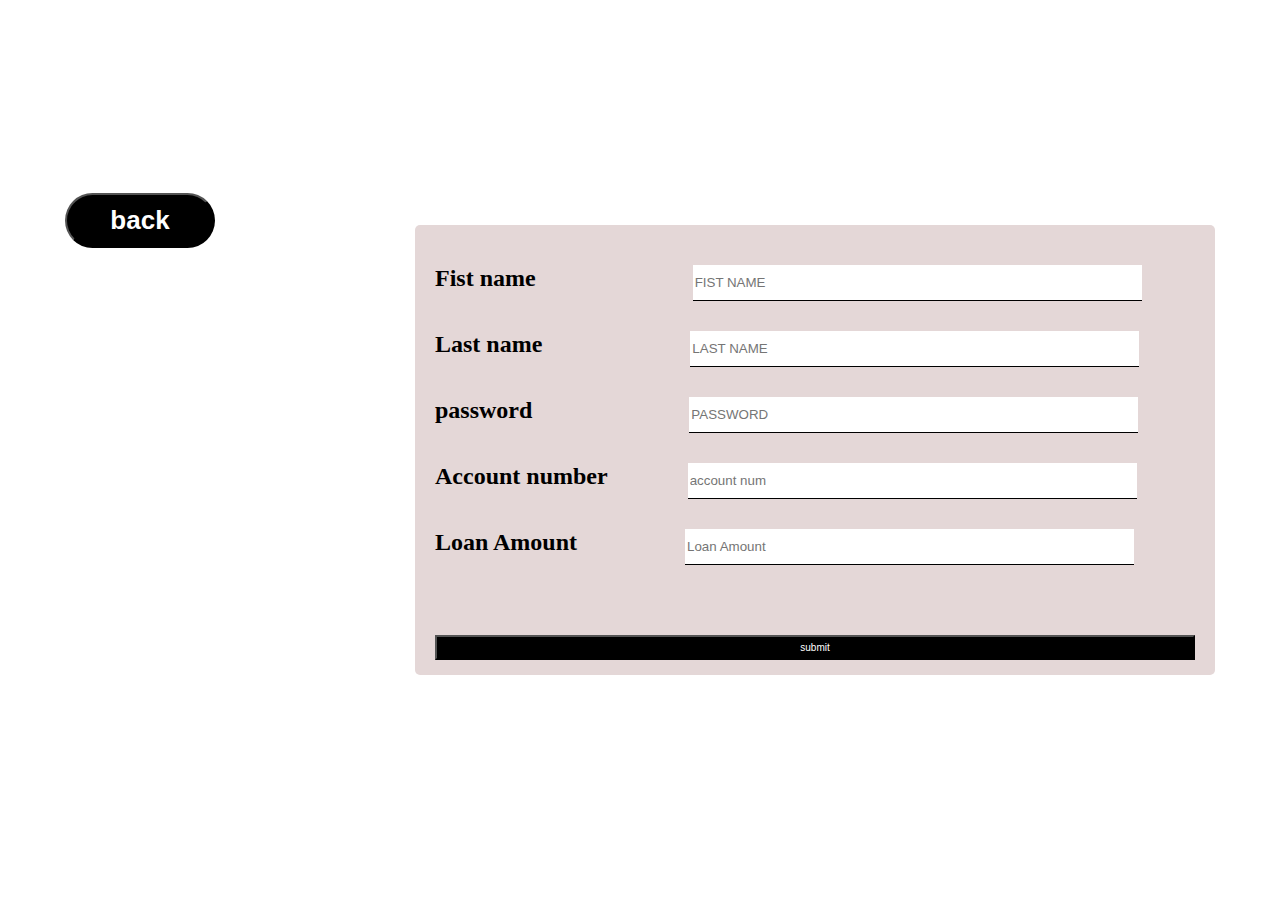
<file: lone.html>
<!DOCTYPE html>
<html lang="en">
<head>
    <meta charset="UTF-8">
    <meta name="viewport" content="width=device-width, initial-scale=1.0">
    <title>Document</title>
    <link rel="stylesheet" href="lone.css">
</head>
<body>
    
    <div class="back">
        <a href="./index.html">
        <button><h1>back</h1></button></a>
    </div>
    <form id="myform" onsubmit="return Validateform(event)">
        <div class="lone">
            <div class="vllo"><h2>Fist name</h2></div>
            <div class="put">
            <input type="text" id="f_name" placeholder="FIST NAME " />
            <p id="f_name_err" class="error"></p>
        </div>
        </div>
        <div class="lone">
            <div class="vllo"><h2>Last name</h2></div>
            <div class="put6">
            <input type="text" id="l_name" placeholder="LAST NAME" />
            <p id="l_name_err" class="error"></p>
        </div>
        </div>
        <div class="lone">
            <div class="vllo"><h2>password</h2></div>
            <div class="put1">
            <input type="password" id="password" placeholder="PASSWORD" />
            <p id="password_err" class="error"></p>
            </div>
        </div>
        <div class="lone">
            <div class="vllo"><h2>Account number</h2></div>
            <div class="put2">
                <input type="lName" id="l_name" placeholder="account num
                " />
                <p id="l_name_err" class="error"></p>
            </div>
        </div>
        <div class="lone">
            <div class="vllo" id="Amount">
                <h2 id="Amount">Loan Amount</h2>
            </div>
            <div class="put3">
                <input type="number" id="l_name" placeholder="Loan Amount" />
                <p id="l_name_err" class="error"></p>
            </div>
        </div>

        <button>submit</button>
        <p id="loan" class="loan11"></p>

    </form> 
    <script src="./java.js"></script>
</body>
</html>
</file>
<file: lone.css>
*{
    padding: 0;
    margin: 0;
    box-sizing: border-box;
}
body{
    display: flex;
    justify-content: center;
    align-items: center;
    height: 100vh;
}
.lone{
    display: flex;
    padding-top: 20px;
    input{
        margin-left: 80px;

        padding-right: 270px;
        padding-top: 10px;
        padding-bottom: 10px;
    }
}
form{
    background-color: #e4d7d7;
    width: 800px;
    padding: 20px;
    border-radius: 5px;
    height: 450px;
    /* border: .5px solid #DDD */
}
.error{
    color: red !important;
}
button{
    margin-top: 60px;
    width: 100%;
    color: white;
    background-color: black;
    cursor: pointer;
    bottom: none;
    padding: 5px;
    font-size: 10px;
    
}
input{
    margin-bottom: 10px;
    outline: none;
    padding: 2px;
    border-top: none;
    border-left: none;
    border-right: none;
    border-bottom: .1px solid black
}
.put{
    margin-left: 77px;
}

.put6{
    margin-left: 68px;
}

.put1{
    margin-left: 77px;
}

.put3{
    margin-left: 28px;
}
.loan11{
    margin-bottom: 30px;
    padding-left: 270px;
    font-weight: 300;
    font-size: 25px;
}
.back{
    margin-top: 50px;
    margin-bottom: 570px;
    margin-right: 200px;
    width: 150px;
    button{
        border-radius: 30px;
        background-color: black;
        color: white;
        padding-left: 30px;
        font-weight: 300;
        font-size: 13px;
        padding-right: 30px;
        padding-top: 10px;
        padding-bottom: 10px;
    }

}

button:hover{ background-color: rgb(255, 255, 255);
    color: rgb(42, 0, 228);
}
</file>
